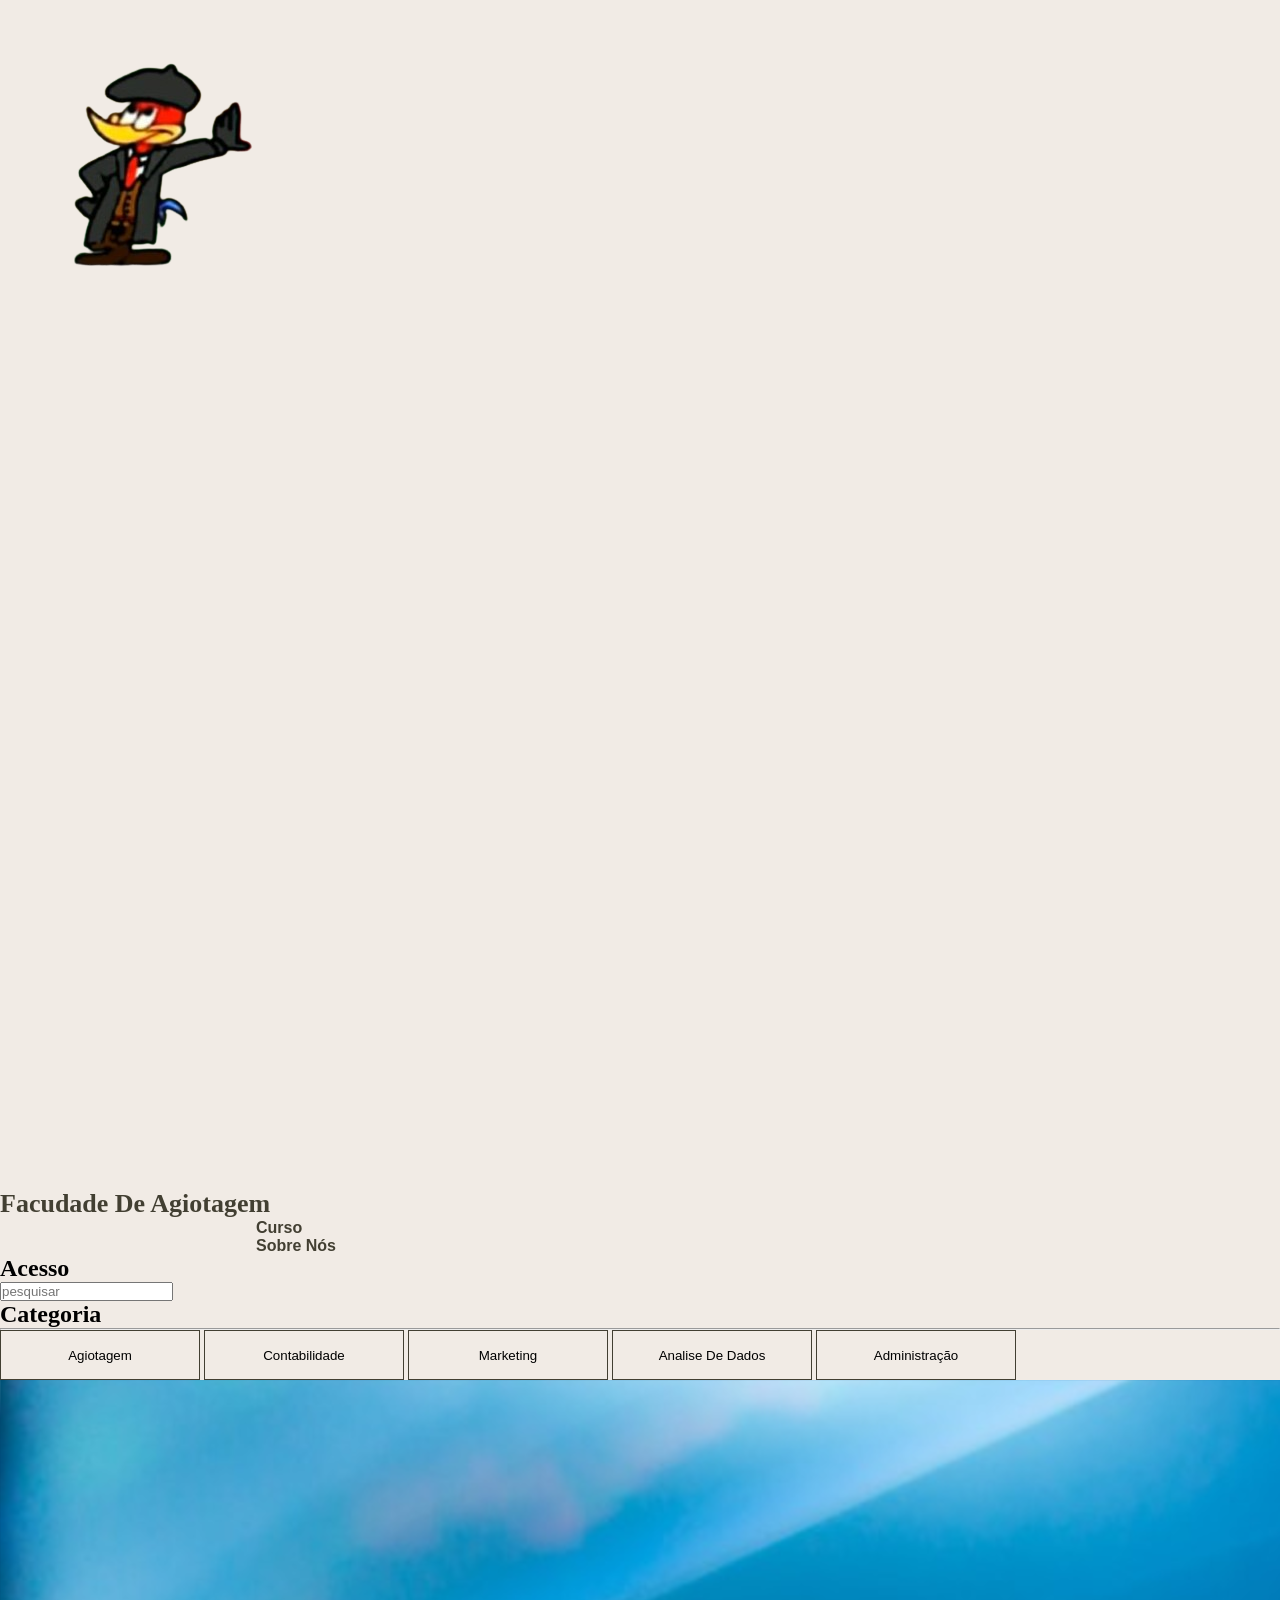
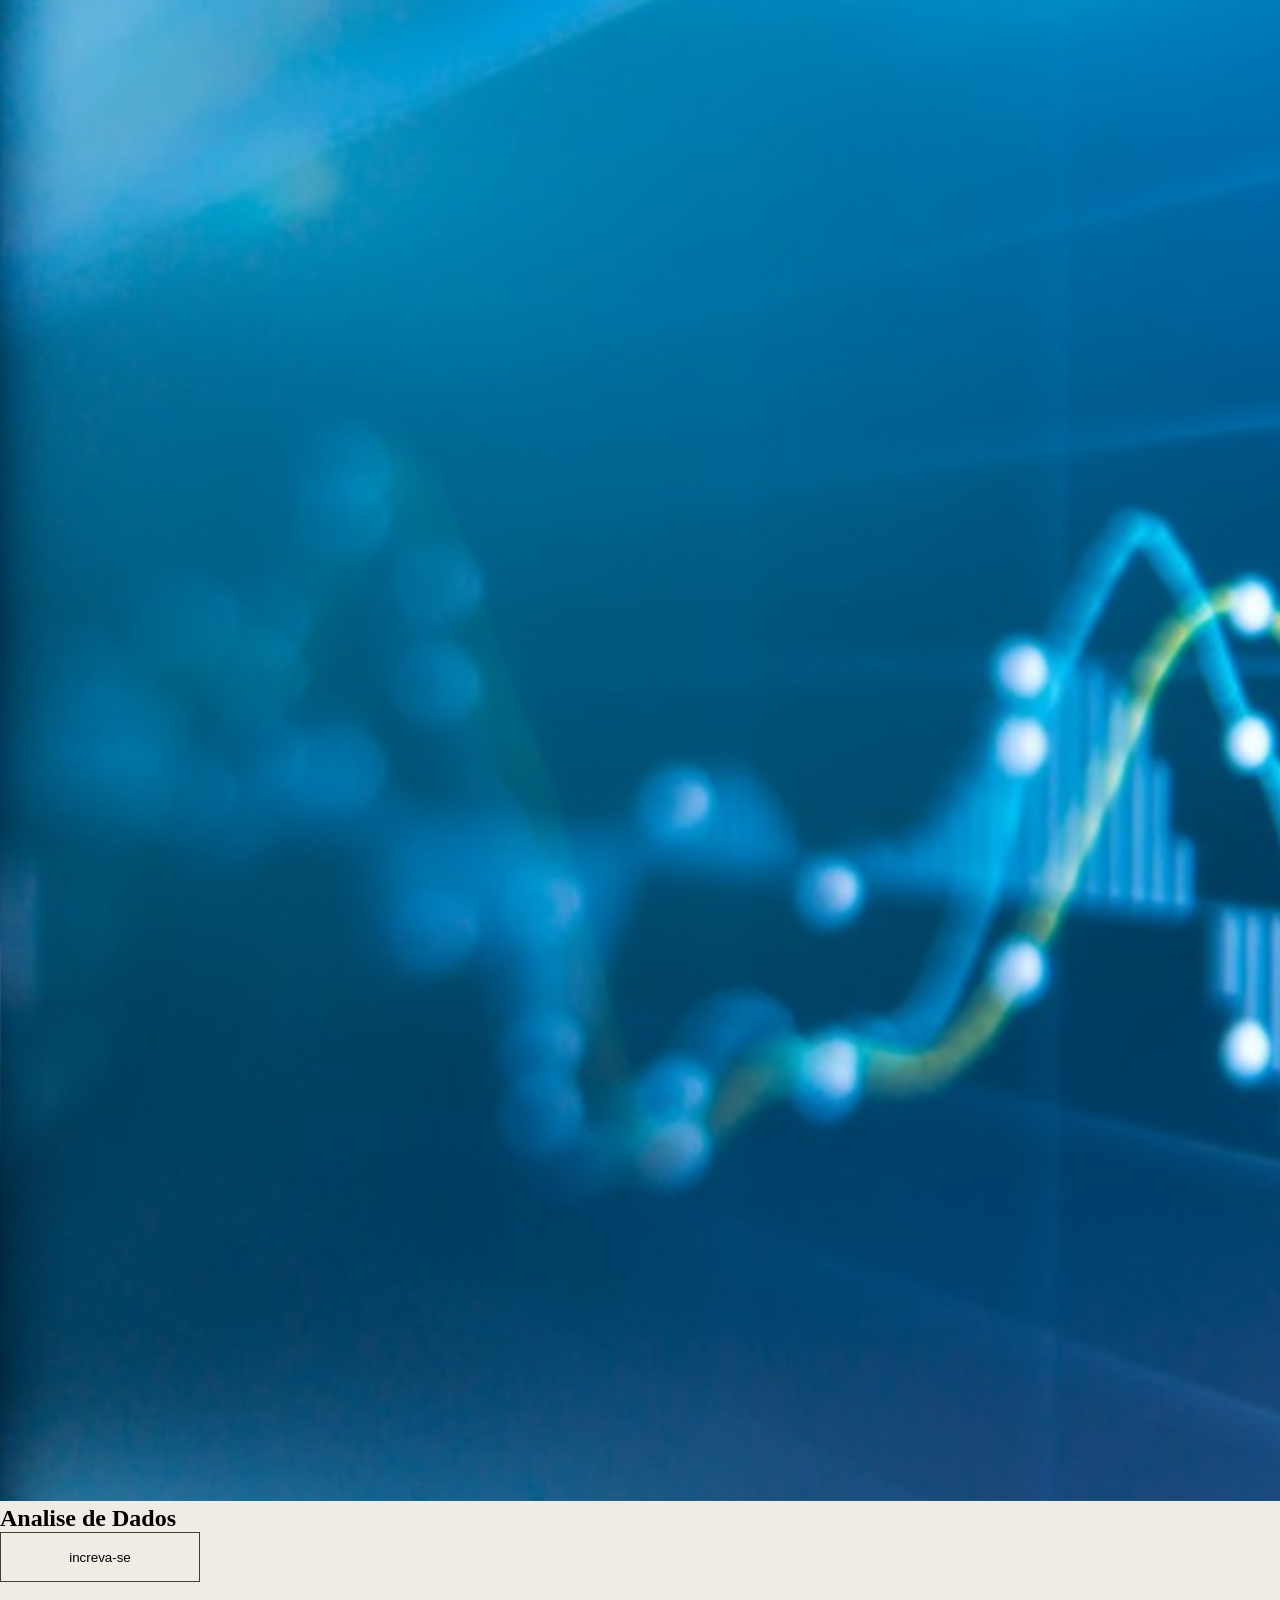
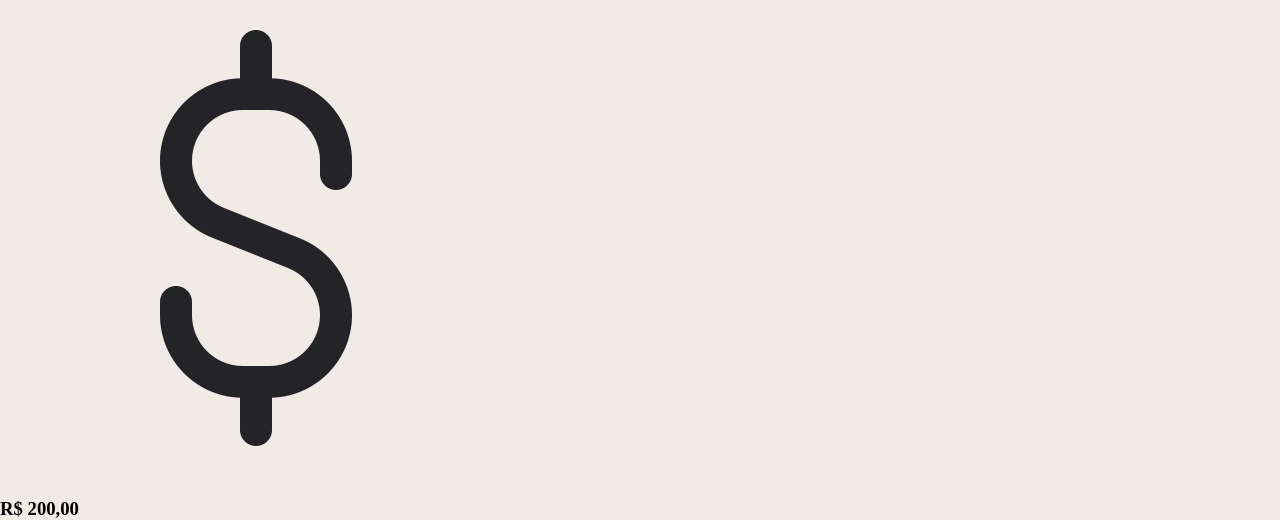
<file: index.html>
<!DOCTYPE html>
<html lang="pt-br">
<head>
    <meta charset="UTF-8">
    <meta name="viewport" content="width=device-width, initial-scale=1.0">
    <title>Facudade De Agiotagem</title>
    <link rel="stylesheet" href="style.css">
</head>
<header class="cabecalho">
    <img src="curso.svg" alt="logo">
    <h1 class="texto">Facudade De Agiotagem</h1>
    <h2 class="text">Curso</h2>
    <h2 class="text">Sobre Nós</h2>
    <h2 class="tex">Acesso</h2>
    <input type="text"  placeholder="pesquisar" class="pesquisar">
</header>
<body>
    <h2 class="categoria">Categoria</h2>
    <Hr></Hr>
    <section class="button">
        <button class="butto">Agiotagem</button>
        <button class="butto">Contabilidade</button>
        <button class="butto">Marketing</button>
        <button class="butto">Analise De Dados</button>
        <button class="butto">Administração </button>
    </section>
    <section class="agiotagem">
<div class="imagem">
    <img src="analise.svg" alt="curso" class="analise">
    <h2 class="analis"> Analise de Dados</h2>
    <button class="increva-se">increva-se</button>
    <section class="cifrao">
        <div>
            <img src="valor.svg" alt="cifrao" class="valor">
            <h3 class="preso">R$ 200,00</h3>
        </div>
        
    </section>
    
</div>
    </section>
</body>
</html>
</file>
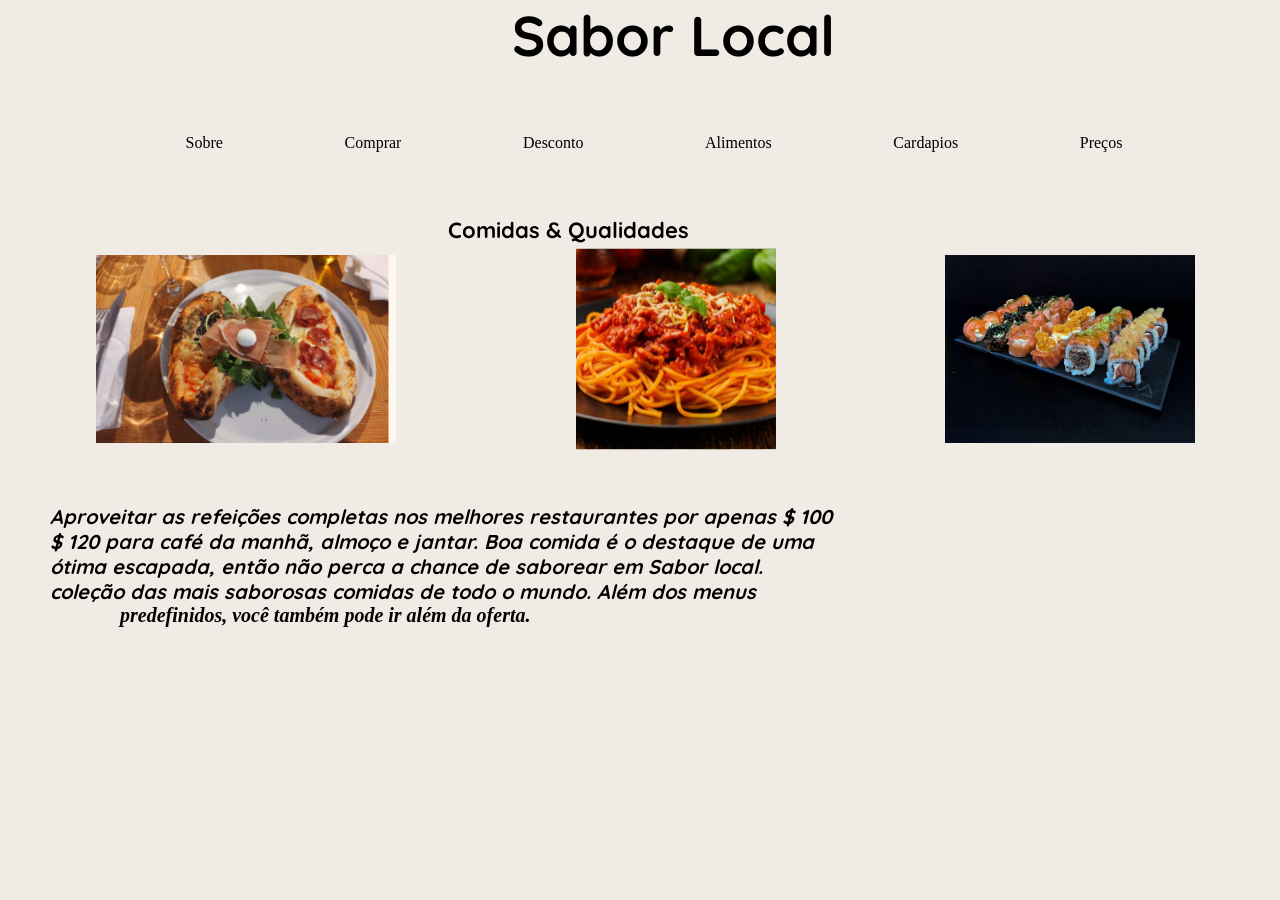
<file: local.html>
<!DOCTYPE html>
<html lang="pt-br">
<head>
    <meta charset="UTF-8">
    <meta name="viewport" content="width=device-width, initial-scale=1.0">
    <title>Sabor Local</title>
    <style>
@import url('https://fonts.googleapis.com/css2?family=Quicksand:wght@300..700&display=swap');
:root{
    --fundo: #F1EBE5 ;
    --borda: #FFF8F1;
}
*{
margin: 0;
padding: 0;
background: var(--fundo);
}
.titulo{
    font-family: "Quicksand", sans-serif;
    font-optical-sizing: 26%;
    font-size: 56px;
    padding-left: 40%;
}
.menu{
    display: flex;
}
menu{
    right: 10;
    top: 10;
    background-color: var(--fundo);
    padding: 0px;
    margin: 0px;
    border: 1px  none solid var(--borda);
    border-radius: 100px;
    cursor: pointer;
    text-decoration: none;

}
.menu{
    padding-left: 5%;
    padding-top: 5%;
}
.menu-1, .menu-2, .menu-3, .menu-4, .menu-5, .menu-6{
    padding-left: 10%;
}
.texto{
    font-family: "Quicksand", sans-serif;
    font-optical-sizing: 26%;
    font-size: 22px;
    padding-left: 35%;
    padding-top: 5%;
}
.fotos{
    display: flex;
    justify-content: space-around;
}
.pizza{
    width: 300px;
    margin: 1px;
    padding: 10px;
}
.pia{
    width: 250px;
}
.pi{
    width: 200px;
}
.final{
    font-family: "Quicksand", sans-serif;
    font-style: italic;
    font-optical-sizing: auto;
    font-size: 20px;
    padding-left: 50px;
    padding-top: 50px;
}
.fina{
    font-family: "Quicksand", sans-serif;
    font-style: italic;
    font-optical-sizing: auto;
    font-size: 20px;
    padding-left: 50px;
}
.fin{
    font-family: "Quicksand", sans-serif, ;
    font-style: italic;
    font-optical-sizing: auto;
    font-size: 20px;
    padding-left: 120px;
}
    </style>
</head>
<header class="cabeça">
<h1 class="titulo">Sabor Local</h1>
</header>
<body>
    <section class="arruma">
        <div class="menu">
            <menu class="menu-1">Sobre</menu>
            <menu class="menu-2">Comprar</menu>
            <menu class="menu-3">Desconto</menu>
            <menu class="menu-4">Alimentos</menu>
            <menu class="menu-5">Cardapios</menu>
            <menu class="menu-6">Preços</menu>
        </div>
    </section>
    <section class="comi">
        <h2 class="texto">Comidas & Qualidades</h2>
    </section>
    <section class="fotos">
        <img src="2.svg" alt="" class="pizza">
        <img src="macarrao.svg" alt="" class="pi">
        <img src="image.svg" alt="" class="pia">
    </section>
       <h3 class="final">Aproveitar as refeições completas nos melhores restaurantes por apenas $ 100</h3>
       <h4 class="fina">$ 120 para café da manhã, almoço e jantar. Boa comida é o destaque de uma</h4>
       <h4 class="fina">ótima escapada, então não perca a chance de saborear  em Sabor local.</h4>
       <h4 class="fina">coleção das mais saborosas comidas de todo o mundo. Além dos menus</h4>
       <h4 class="fin">predefinidos, você também pode ir além da oferta.</h4>
</html>
</file>
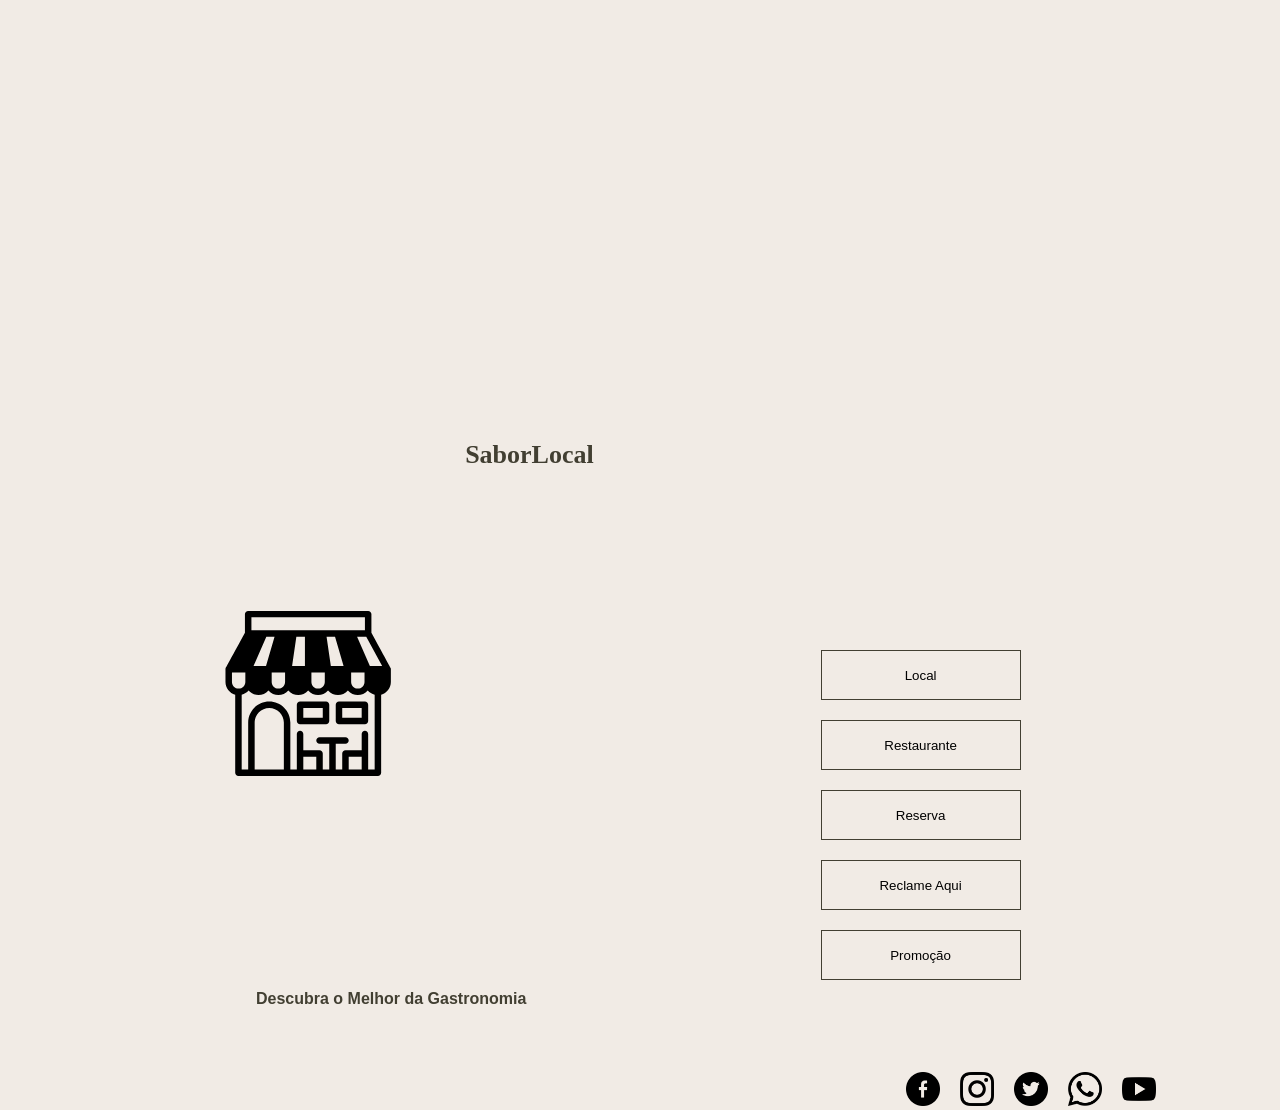
<file: sabor.html>
<!DOCTYPE html>
<html lang="pt-br">
<head>
    <meta charset="UTF-8">
    <meta name="viewport" content="width=device-width, initial-scale=1.0">
    <title>Sabor local</title>
    <link rel="stylesheet" href="style.css">
</head>   
<body>
    <section class="tudo">
    <div class="conteiner">
        <img src="logo.svg" alt="imagem-da-logo-do-site" class="logo">
        <h1 class="texto">SaborLocal</h1>
    </div>
    <div class="conteine">
        <ul class="lista">
            <li><button>Local</button></li>
            <li><button>Restaurante</button></li>
            <li><button>Reserva</button></li>
            <li><button>Reclame Aqui</button></li>
            <li><button>Promoção</button></li>
        </ul>

    </div>
</section>
    <h2 class="text">Descubra o Melhor da Gastronomia</h2>
    <div class="social">
        <a  href="https://facebook.com/seuperfil" target="_blank">
        <img class="facebook" src="facebook.png" alt="Facebook">
      </a>
      <a href="https://instagram.com/seuperfil" target="_blank">
        <img class="instagram" src="instagram.png" alt="Instagram">
      </a>
      <a href="https://twitter.com/seuperfil" target="_blank">
        <img class="twitter" src="twitter.png" alt="Twitter">
      </a>
      <a href="https://wa.me/seunumerotelefone" target="_blank">
        <img class="whatsapp" src="whatsapp.png" alt="WhatsApp">
      </a>
      <a href="https://youtube.com/seucanal" target="_blank">
        <img class="youtube" src="youtube.png" alt="YouTube">
      </a>
    </div>
    
</body>
</html>
</file>
<file: style.css>
:root{
    --fundo: #F1EBE5;
    --borda: #423F32
}

@import url('https://fonts.googleapis.com/css2?family=Cormorant+Garamond:wght@400;600&display=swap');
@import url('https://fonts.googleapis.com/css2?family=Noto+Sans+Cherokee:wght@100..900&display=swap');
*{
    margin: 0%;
    padding: 0%;
}
.tudo{
    display: flex;
    
}
body{
    background-color: var(--fundo);    
}
.conteine{
    position: relative;
    padding-top: 50%;
    padding-left: 15%;
    
}
.conteiner{
    
    text-align: end;
    display: flex;
    margin: 0%;
    padding: 0%;
}
button{
    right: 10;
    top: 10;
    background-color: var(--fundo);
    padding: 0px;
    margin: 0px;
    list-style-type: none;
    border: 1px solid var(--borda);
    cursor: pointer ;
    height: 50px;
    width: 200px;
}
.text{
    font-family: "Noto Sans Cherokee", sans-serif;
    font-size: 100%;
    font-weight: 11%;
    padding-left: 20%;
    color: var(--borda);
}
.texto{
    padding-top: 70%;
    font-family: "Cormorant Garamond", serif;
    font-weight: 26%;
font-size: 26px;
color: var(--borda);
}
.lista{
    list-style-type: none;
}
.lista li {
    padding: 10px 0;
}
.logo{
    width: 50%;
    height: 50%;
    padding-top: 71%;
    padding-left: 24%;
}
@media screen and (min-width: 768px) {
    .conteiner{
        flex-direction: row;
        background-color: var(--fundo);
    }
    .text{
        flex-direction: row;
    }
}
.facebook{
    width: 34px;
    margin: 0 10px;
}
.social{
    display: flex;
    padding-left: 70%;
    padding-top: 5%;
}
.instagram{
    width: 34px;
    margin: 0 10px;
}
.twitter{
    width: 34px;
    margin: 0 10px;
}
.whatsapp{
    width: 34px;
    margin: 0 10px;
}
.youtube{
    width: 34px;
    margin: 0 10px;
}
</file>
